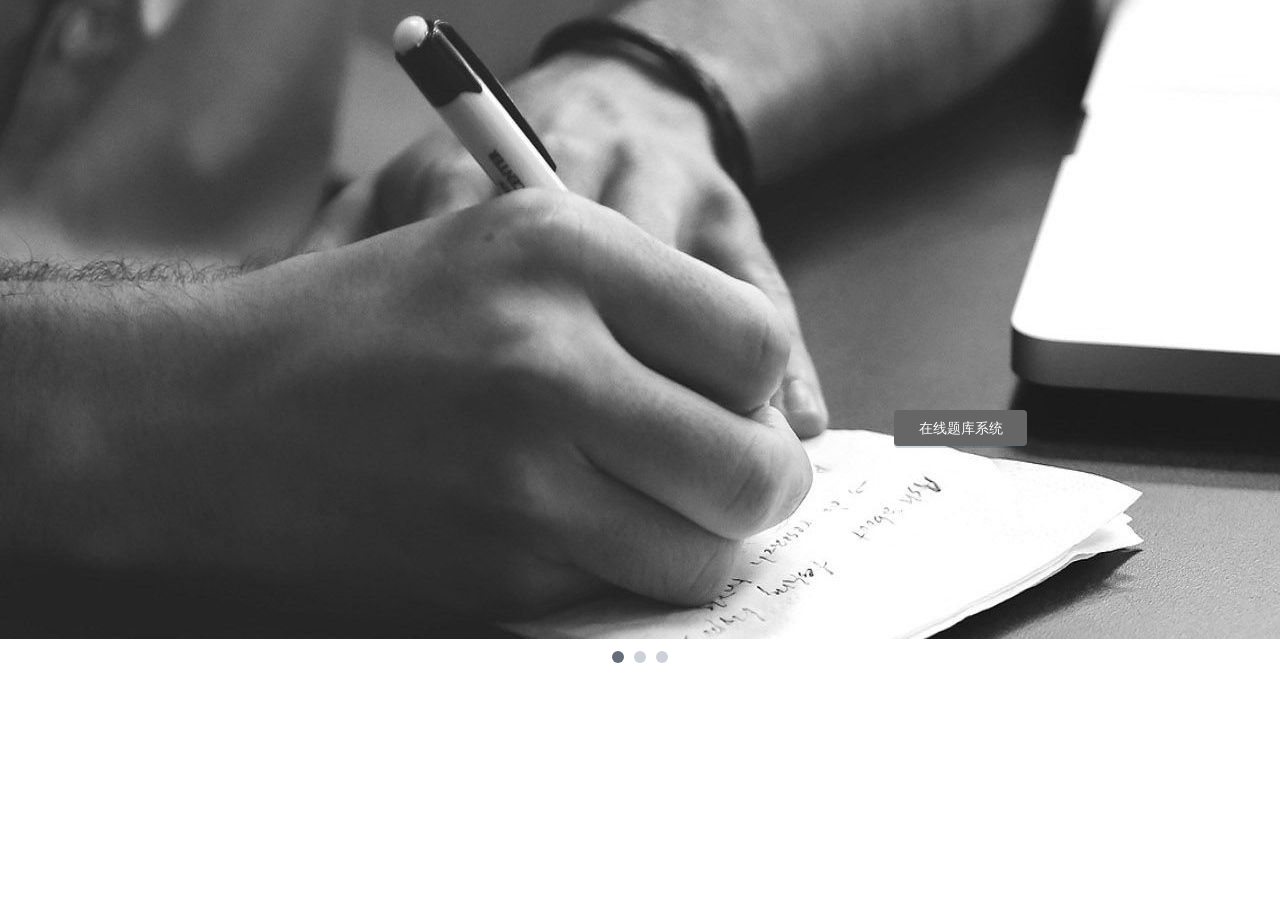
<file: WebRoot/index.html>
<!doctype html>
<html>
<head>
<meta charset="utf-8">
<title>小米3发布官网jQuery焦点图</title>
<style type="text/css">
* {
	margin: 0;
	padding: 0;
	list-style-type: none;
}
a, img {
	border: 0;
	text-decoration: none;
}
body {
	font-family: "微软雅黑", "宋体", "黑体", Arial;
}
/* focus */
.xmSlide {
	background-color: #022c5e;
}
.xmSlide_01 {
	height: 639px;
	background: url(./img/focus01.jpg) no-repeat center center;
}
.xmSlide_02 {
	height: 639px;
	background: url(./img/focus02.jpg) no-repeat center center;
}
.xmSlide_03 {
	height: 639px;
	background: url(./img/focus03.jpg) no-repeat center center;
}
.xmSlide-pagination {
	background-color: #fff;
	padding-top: 10px;
	text-align: center;
	height: 20px;
}
.xmSlide-pagination li {
	display: inline-block;
	width: 12px;
	height: 12px;
	margin: 0 5px;
}
.xmSlide-pagination li a {
	display: inline-block;
	width: 12px;
	height: 12px;
	text-indent: -9999px;
	background-color: #ccd1d9;
	border-radius: 8px;
	-moz-border-radius: 8px;
	-webkit-border-radius: 8px;
	overflow: hidden;
}
.xmSlide-pagination li a.active {
	background-color: #656d78;
}
.xmSlide-control {
	overflow: hidden;
}
.btn {
	width: 950px;
	position: absolute;
	left: 50%;
	margin-left: -475px;
	top: 0;
	z-index: 9999;
}
.btn span {
	display: block;
	text-align: right;
	padding-right: 158px;
}
.btn p {
	padding: 410px 78px 0 0;
	text-align: right;
}
.btn p a {
	width: 133px;
	height: 36px;
	display: inline-block;
	margin-right: 10px;
	line-height: 36px;
	font-size: 14px;
	color: #fff;
	text-align: center;
	-webkit-border-radius: 4px;
	-moz-border-radius: 4px;
	border-radius: 4px;
}
.btn p a.item1 {
	background-color: #666666;
	-webkit-box-shadow: 0 2px rgba(13,47,88,.19);
	-moz-box-shadow: 0 2px rgba(13,47,88,.19);
	box-shadow: 0 2px rgba(13,47,88,.19);
}
.btn p a.item2 {
	background-color: #5e95e1;
	-webkit-box-shadow: 0 2px rgba(13,47,88,.19);
	-moz-box-shadow: 0 2px rgba(13,47,88,.19);
	box-shadow: 0 2px rgba(13,47,88,.19);
}
</style>
<script type="text/javascript" src="./js/jquery18.js"></script>
<script type="text/javascript" src="./js/slides.js"></script>
<script type="text/javascript">
$(function(){
	$("#xmSlide").xmSlide({
		width: 950,
		height: 639,
		responsiveWidth:710,
		pagination: {
			effect: "fade"  //可换成"slide"
		},
		effect: {
			fade: {
				speed: 400
			}
		},
		play: {
			effect: "fade", //可换成"slide"
			interval: 4000,
			auto: true,
			pauseOnHover: true,
			restartDelay: 2500
		}
	});
});
</script>
</head>
<body>
<div class="focus">
  <div id="xmSlide" class="xmSlide">
    <div class="xmSlide_01"></div>
    <div class="xmSlide_02"></div>
    <div class="xmSlide_03"></div>
  </div>
  <div class="btn">
    <p> <a href="login.jsp" class="item1" target="_blank">在线题库系统</a><br>
      </p>
  </div>
</div>
<script src="http://www.jq22.com/js/jq.js"></script>

</body>
</html>
</file>
